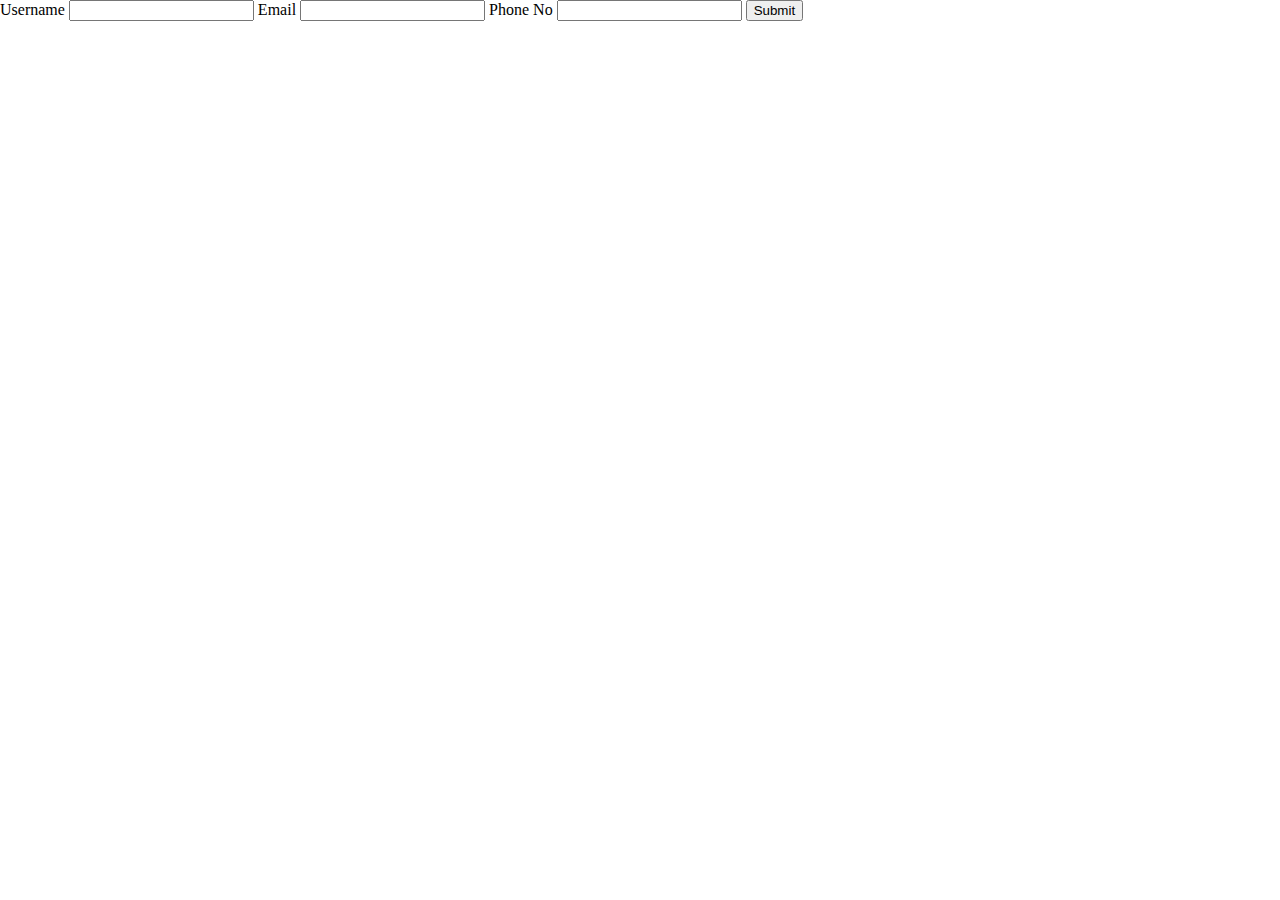
<file: DOM Manipulations/Correct Way to Store Data in Local Storage/index.html>
<!DOCTYPE html>
<html lang="en">
  <head>
    <meta charset="UTF-8" />
    <meta http-equiv="X-UA-Compatible" content="IE=edge" />
    <meta name="viewport" content="width=device-width, initial-scale=1.0" />
    <title>Document</title>
  </head>
  <body style="margin: 0">
    <form onsubmit="handleFormSubmit(event)">
      <label for="username">Username</label>
      <input type="text" name="username" id="username" />
      <label for="email">Email</label>
      <input type="email" name="email" id="email" />
      <label for="phone">Phone No</label>
      <input type="tel" name="phone" id="phone" />
      <button type="submit">Submit</button>
    </form>
  </body>
  <script src="index.js"></script>
</html>
</file>
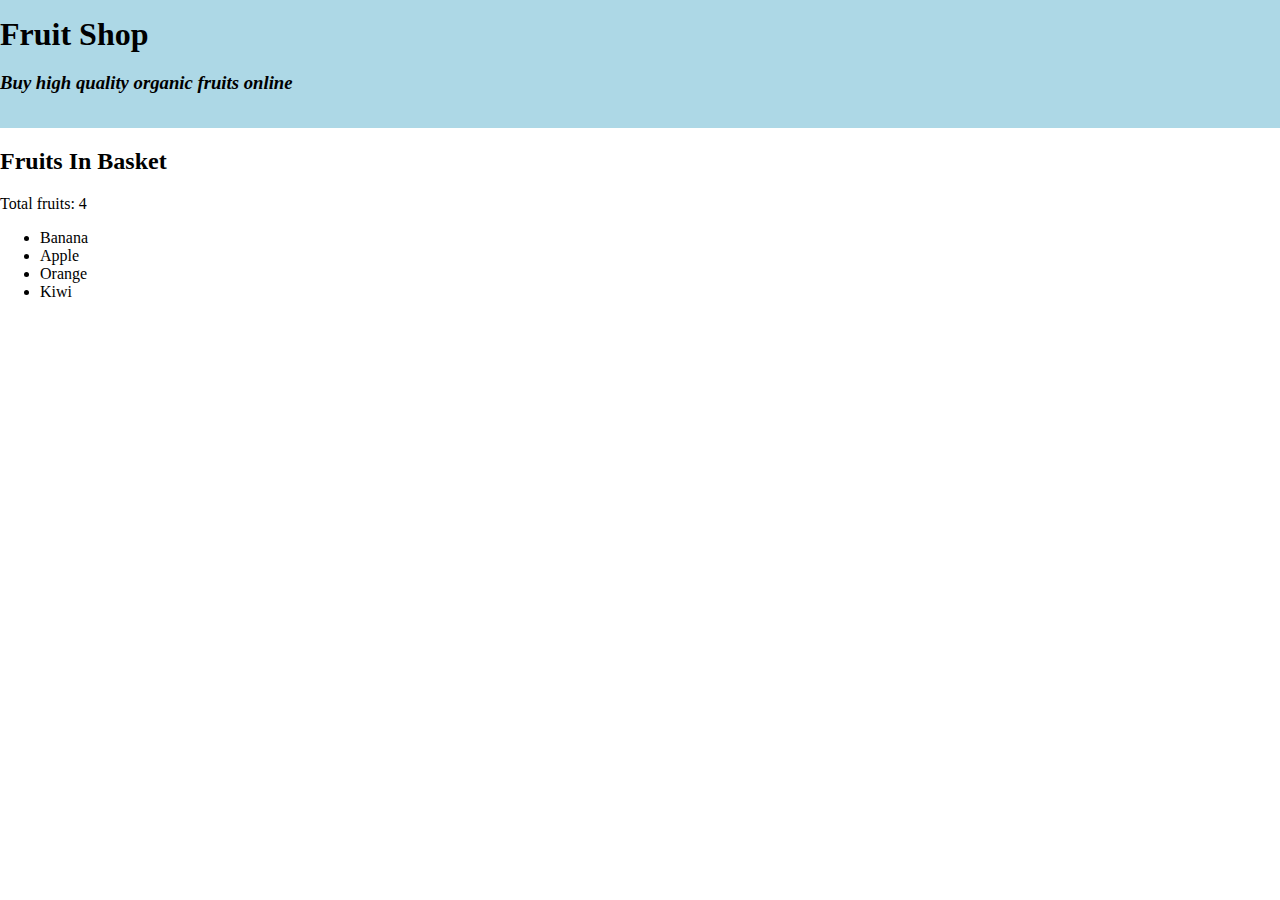
<file: DOM Manipulations/Creating Elements & DOM Relations/index.html>
<!DOCTYPE html>
<html lang="en">
  <head>
    <meta charset="UTF-8" />
    <meta http-equiv="X-UA-Compatible" content="IE=edge" />
    <meta name="viewport" content="width=device-width, initial-scale=1.0" />
    <title>Document</title>
  </head>
  <body style="margin: 0">
    <div id="header" style="padding: 1rem 0; background-color: lightblue">
      <h1 id="main-heading" style="margin: 0">Fruit Shop</h1>
    </div>
    <div>
      <h2 id="basket-heading">Fruits In Basket</h2>
      <ul class="fruits">
        <li class="fruit">Banana</li>
        <li class="fruit">Apple</li>
        <li class="fruit">Orange</li>
        <li class="fruit">Kiwi</li>
      </ul>
    </div>
    <div id="thanks"></div>
  </body>
  <script src="index.js"></script>
</html>
</file>
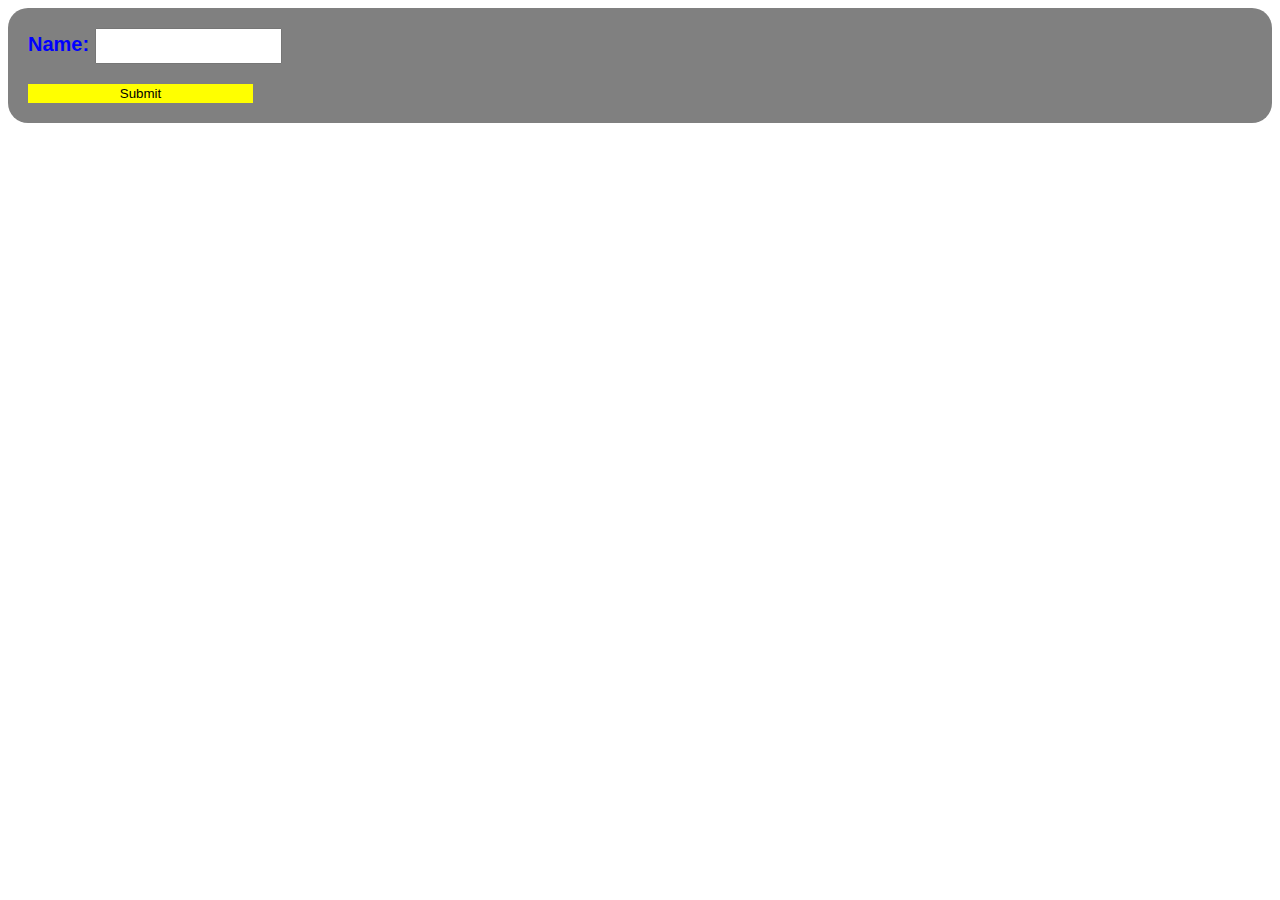
<file: DOM Manipulations/CSS Basics - Part 1/index.html>
<!DOCTYPE html>
<html lang="en">

<head>
  <meta charset="UTF-8">
  <meta name="viewport" content="width=device-width, initial-scale=1.0">
  <title>Document</title>
  <style>
    form {
      font-family: Arial;
      background-color: gray;
      padding: 20px;
      border-radius: 20px;
    }

    label {
      font-weight: bold;
      font-size: 20px;
      color: blue;
    }

    input {
      font-style: italic;
      margin-bottom: 20px;
      height: 30px;
    }

    button {
      background-color: yellow;
      width: 225px;
      border: 1px solid yellow;
    }
  </style>
</head>

<body>
  <form>
    <label for="name">
      Name:
    </label>
    <input type="text" id="name">
    <br>
    <button type="submit">Submit</button>
  </form>
</body>

</html>
</file>
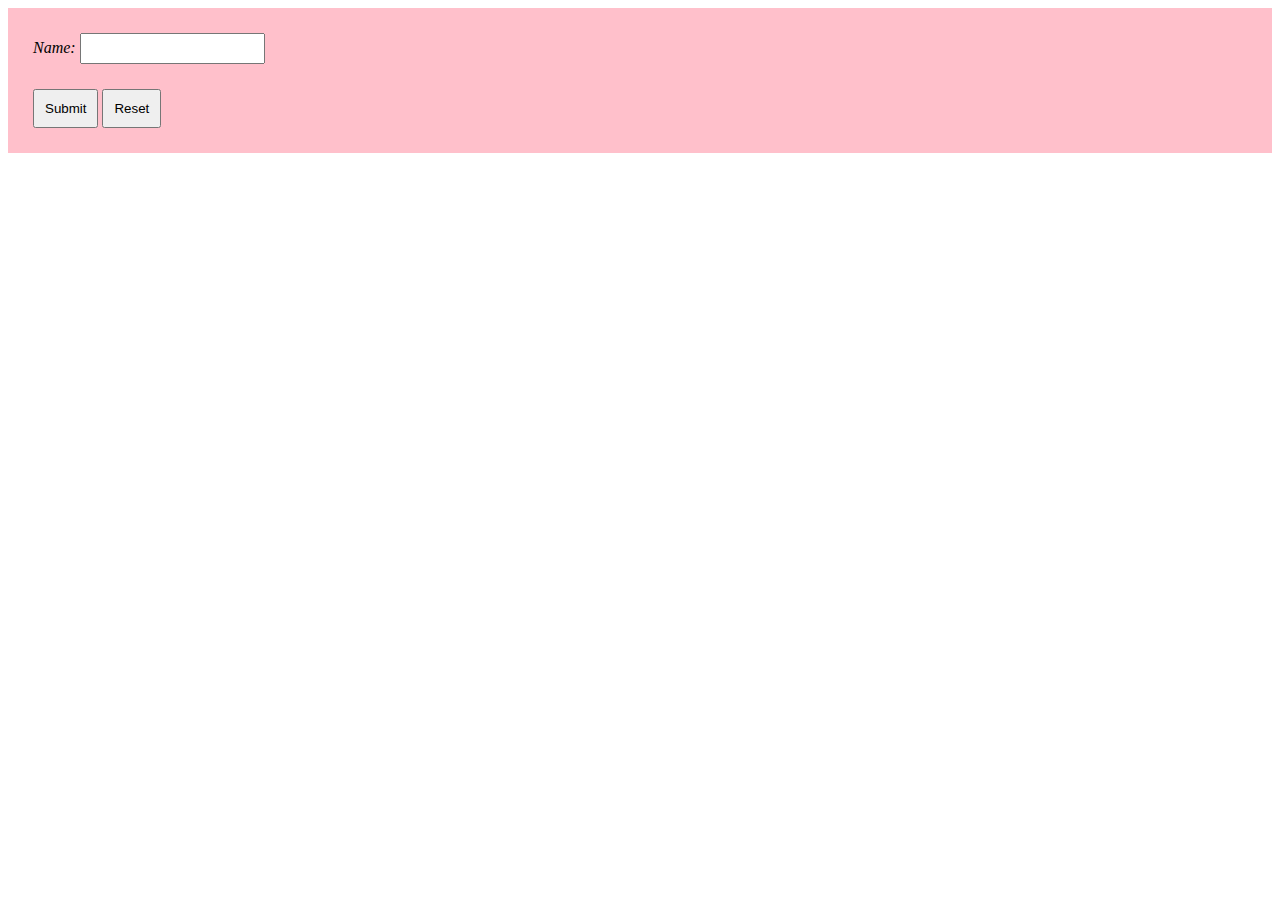
<file: DOM Manipulations/CSS Basics - Part 2/index.html>
<!DOCTYPE html>
<html lang="en">

<head>
  <meta charset="UTF-8">
  <meta name="viewport" content="width=device-width, initial-scale=1.0">
  <title>Document</title>
  <link rel="stylesheet" href="style.css">
</head>

<body>
  <form>
    <label for="name">Name:</label>
    <input type="text" id="name">
    <br>
    <button class="btn" type="submit">Submit</button>
    <button class="btn" type="reset">Reset</button>
  </form>
</body>

</html>
</file>
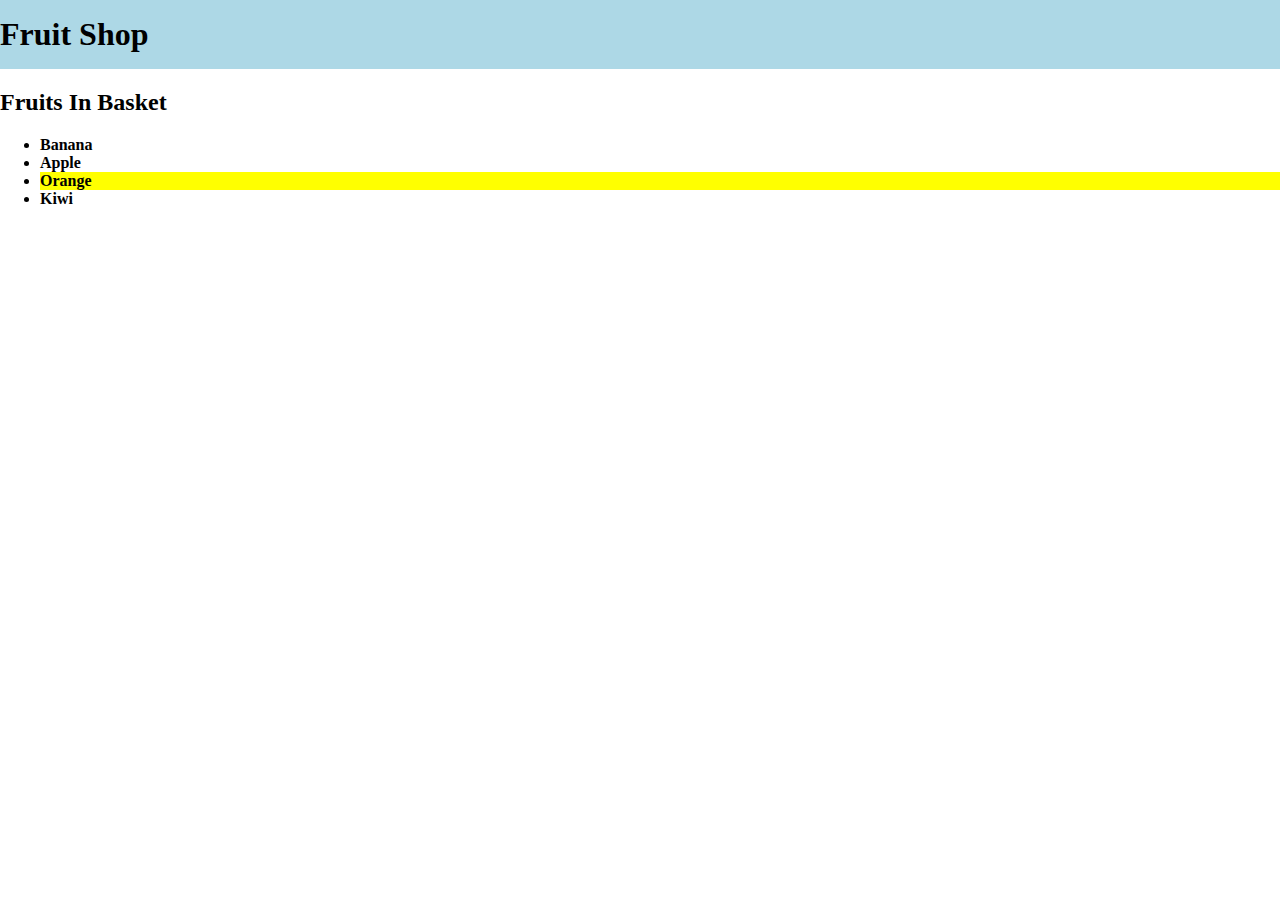
<file: DOM Manipulations/getElementsByClassName Method/index.html>
<!DOCTYPE html>
<html lang="en">
  <head>
    <meta charset="UTF-8" />
    <meta http-equiv="X-UA-Compatible" content="IE=edge" />
    <meta name="viewport" content="width=device-width, initial-scale=1.0" />
    <title>Document</title>
  </head>
  <body style="margin: 0">
    <div id="header" style="padding: 1rem 0; background-color: lightblue">
      <h1 id="main-heading" style="margin: 0">Fruit Shop</h1>
    </div>
    <div>
      <h2 id="basket-heading">Fruits In Basket</h2>
      <ul class="fruits">
        <li class="fruit">Banana</li>
        <li class="fruit">Apple</li>
        <li class="fruit">Orange</li>
        <li class="fruit">Kiwi</li>
      </ul>
    </div>
    <div id="thanks"></div>
  </body>
  <script src="index.js"></script>
</html>
</file>
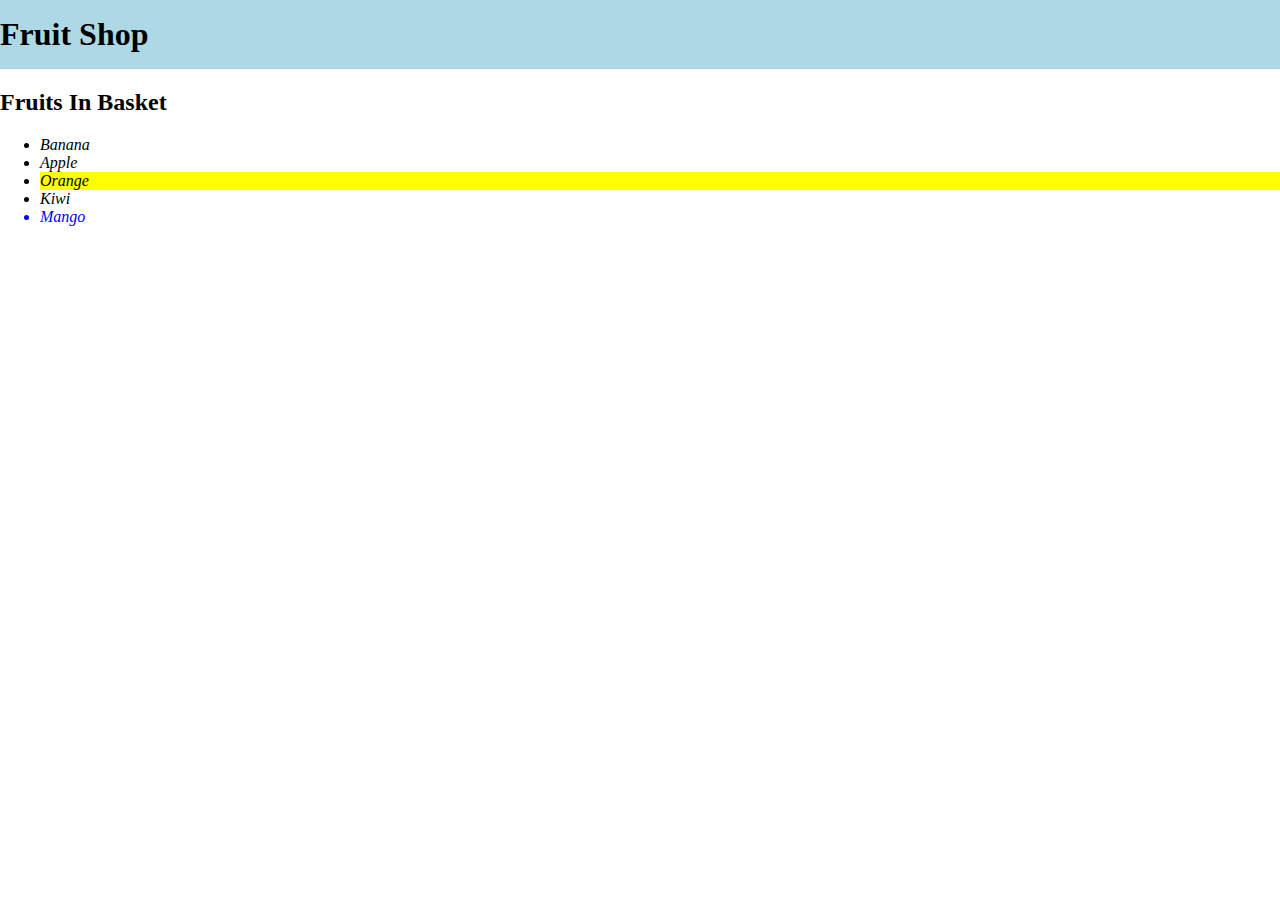
<file: DOM Manipulations/getElementsByTagName/index.html>
<!DOCTYPE html>
<html lang="en">
  <head>
    <meta charset="UTF-8" />
    <meta http-equiv="X-UA-Compatible" content="IE=edge" />
    <meta name="viewport" content="width=device-width, initial-scale=1.0" />
    <title>Document</title>
  </head>
  <body style="margin: 0">
    <div id="header" style="padding: 1rem 0; background-color: lightblue">
      <h1 id="main-heading" style="margin: 0">Fruit Shop</h1>
    </div>
    <div>
      <h2 id="basket-heading">Fruits In Basket</h2>
      <ul class="fruits">
        <li class="fruit">Banana</li>
        <li class="fruit">Apple</li>
        <li class="fruit">Orange</li>
        <li class="fruit">Kiwi</li>
        <li class="fruit"> Mango</li>
      </ul>
    </div>
    <div id="thanks"></div>
  </body>
  <script src="index.js"></script>
</html>
</file>
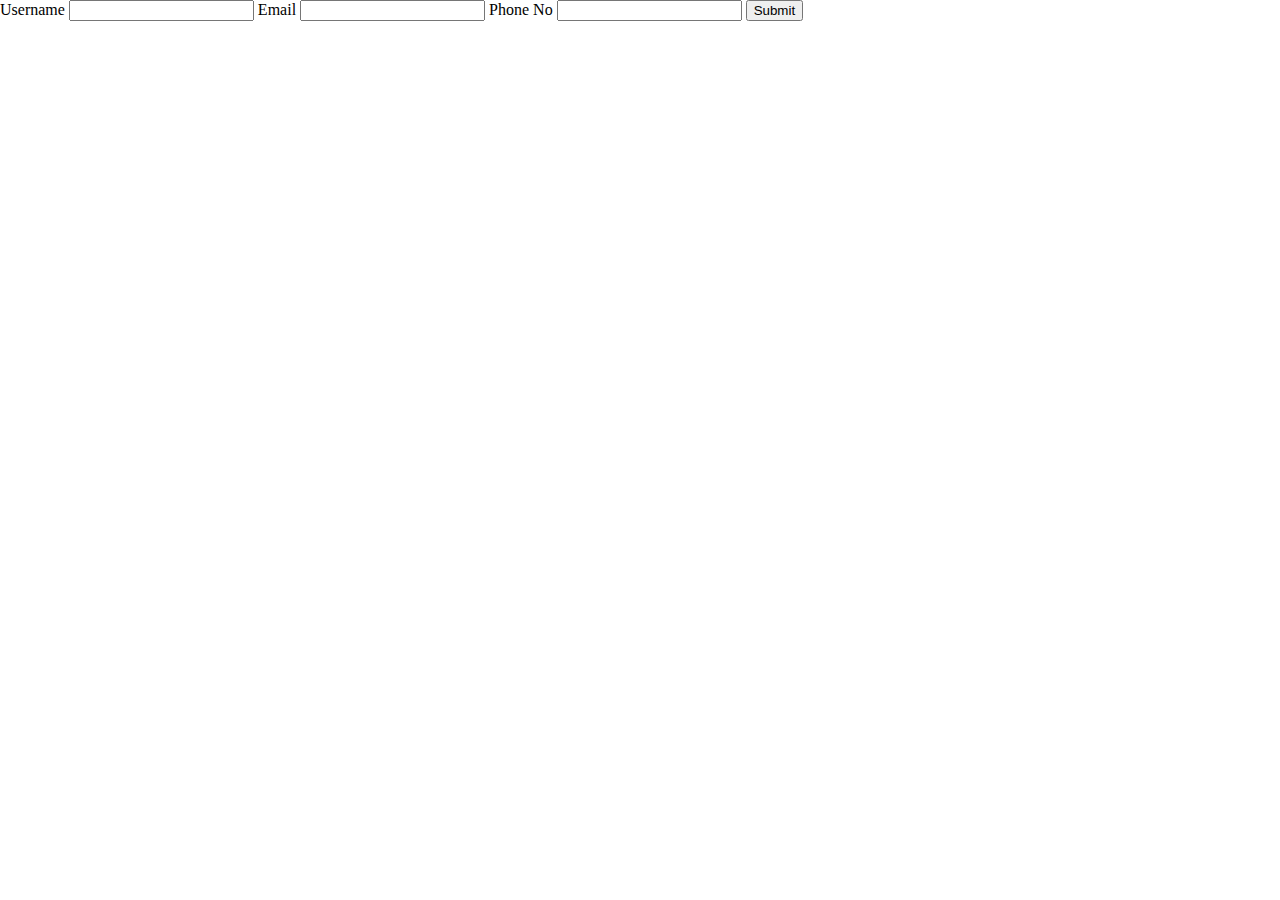
<file: DOM Manipulations/Having Delete Functionality/index.html>
<!DOCTYPE html>
<html lang="en">
  <head>
    <meta charset="UTF-8" />
    <meta http-equiv="X-UA-Compatible" content="IE=edge" />
    <meta name="viewport" content="width=device-width, initial-scale=1.0" />
    <title>Document</title>
  </head>
  <body style="margin: 0">
    <form onsubmit="handleFormSubmit(event)">
      <label for="username">Username</label>
      <input type="text" name="username" id="username" />
      <label for="email">Email</label>
      <input type="email" name="email" id="email" />
      <label for="phone">Phone No</label>
      <input type="tel" name="phone" id="phone" />
      <button type="submit">Submit</button>
    </form>
    <ul></ul>
  </body>
  <script src="index.js"></script>
</html>
</file>
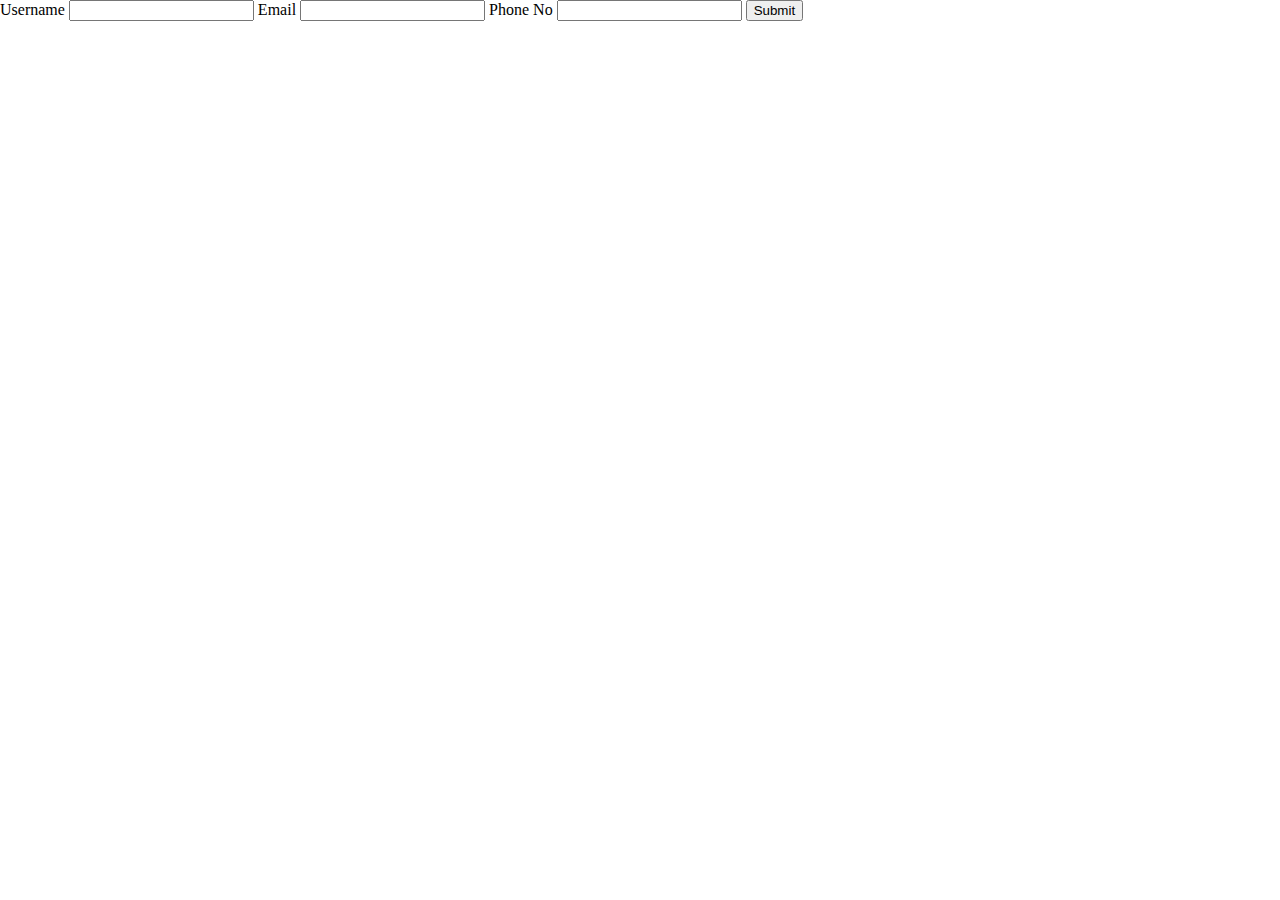
<file: DOM Manipulations/Having Edit Functionality/index.html>
<!DOCTYPE html>
<html lang="en">

<head>
  <meta charset="UTF-8" />
  <meta http-equiv="X-UA-Compatible" content="IE=edge" />
  <meta name="viewport" content="width=device-width, initial-scale=1.0" />
  <title>Document</title>
</head>

<body style="margin: 0">
  <form onsubmit="handleFormSubmit(event)">
    <label for="username">Username</label>
    <input type="text" name="username" id="username" />
    <label for="email">Email</label>
    <input type="email" name="email" id="email" />
    <label for="phone">Phone No</label>
    <input type="tel" name="phone" id="phone" />
    <button type="submit">Submit</button>
  </form>
  <ul></ul>
</body>
<script src="index.js"></script>

</html>
</file>
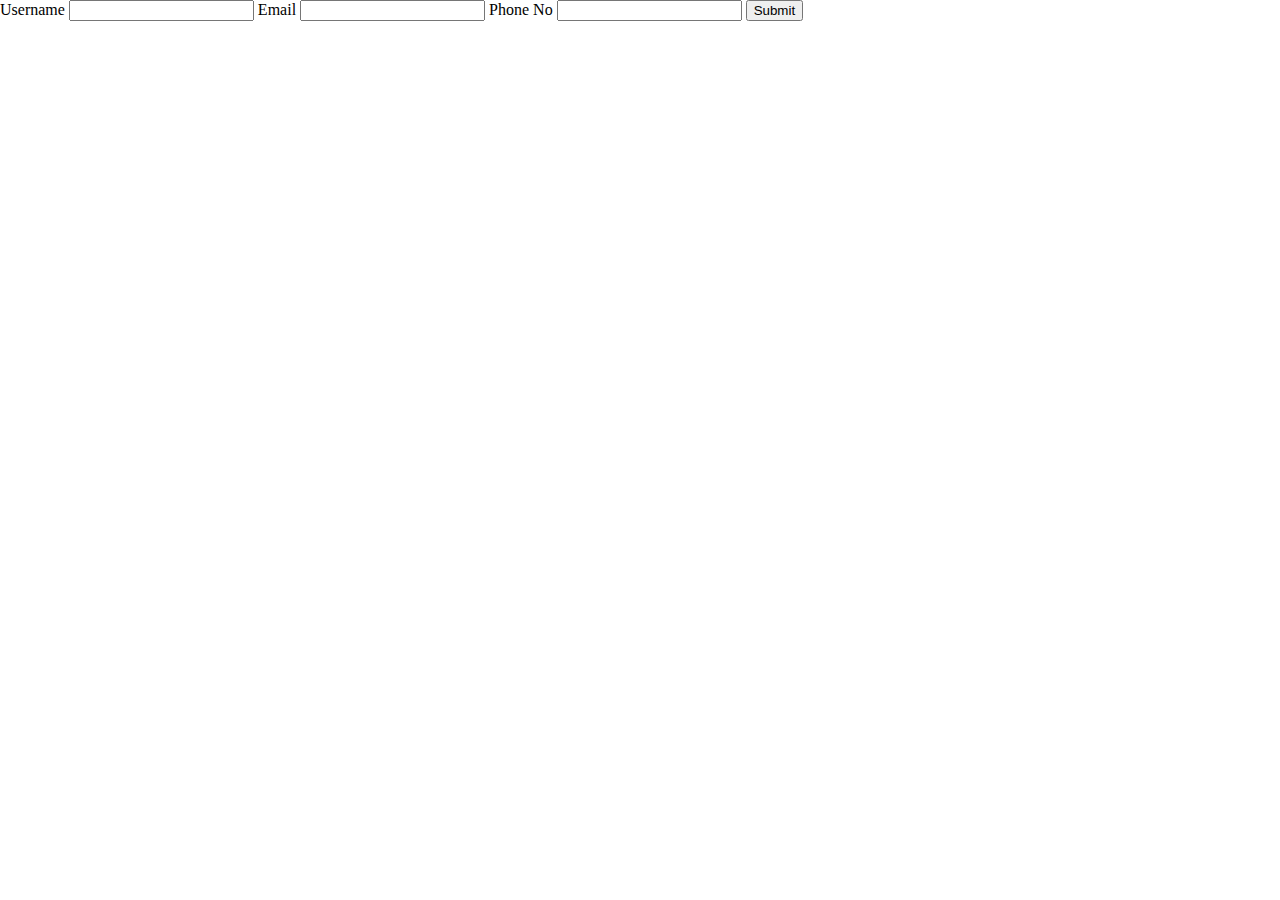
<file: DOM Manipulations/How to Scale/index.html>
<!DOCTYPE html>
<html lang="en">
  <head>
    <meta charset="UTF-8" />
    <meta http-equiv="X-UA-Compatible" content="IE=edge" />
    <meta name="viewport" content="width=device-width, initial-scale=1.0" />
    <title>Document</title>
  </head>
  <body style="margin: 0">
    <form onsubmit="handleFormSubmit(event)">
      <label for="username">Username</label>
      <input type="text" name="username" id="username" />
      <label for="email">Email</label>
      <input type="email" name="email" id="email" />
      <label for="phone">Phone No</label>
      <input type="tel" name="phone" id="phone" />
      <button type="submit">Submit</button>
    </form>
    <ul id="listcontainer"></ul>
  </body>
  <script src="index.js"></script>
</html>
</file>
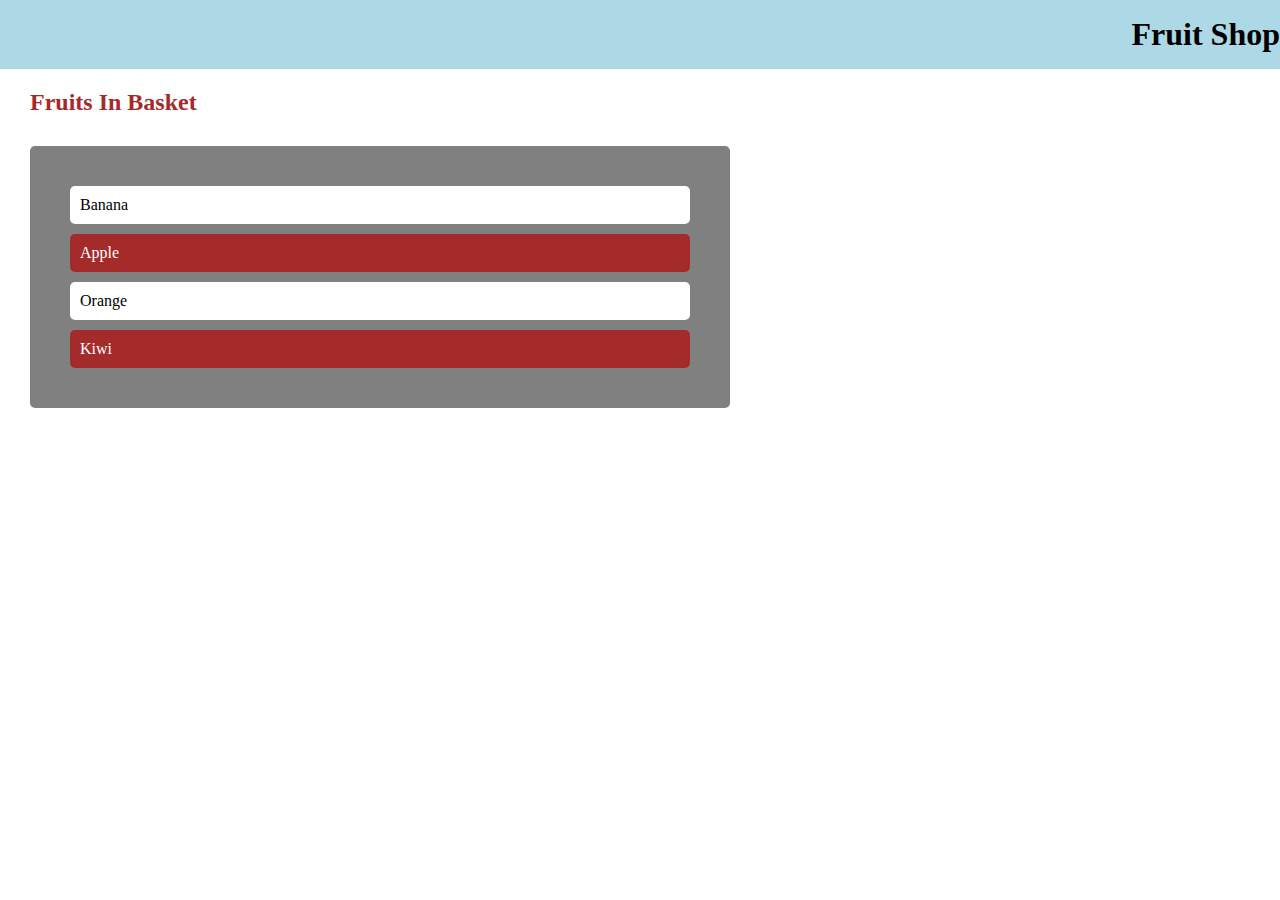
<file: DOM Manipulations/querySelector & querySelectorAll Methods/index.html>
<!DOCTYPE html>
<html lang="en">

<head>
  <meta charset="UTF-8" />
  <meta http-equiv="X-UA-Compatible" content="IE=edge" />
  <meta name="viewport" content="width=device-width, initial-scale=1.0" />
  <title>Document</title>
</head>

<body style="margin: 0">
  <div id="header" style="padding: 1rem 0; background-color: lightblue">
    <h1 id="main-heading" style="margin: 0">Fruit Shop</h1>
  </div>
  <div>
    <h2 id="basket-heading">Fruits In Basket</h2>
    <ul class="fruits">
      <li class="fruit">Banana</li>
      <li class="fruit">Apple</li>
      <li class="fruit">Orange</li>
      <li class="fruit">Kiwi</li>
    </ul>
  </div>
  <div id="thanks"></div>
</body>
<script src="index.js"></script>

</html>
</file>
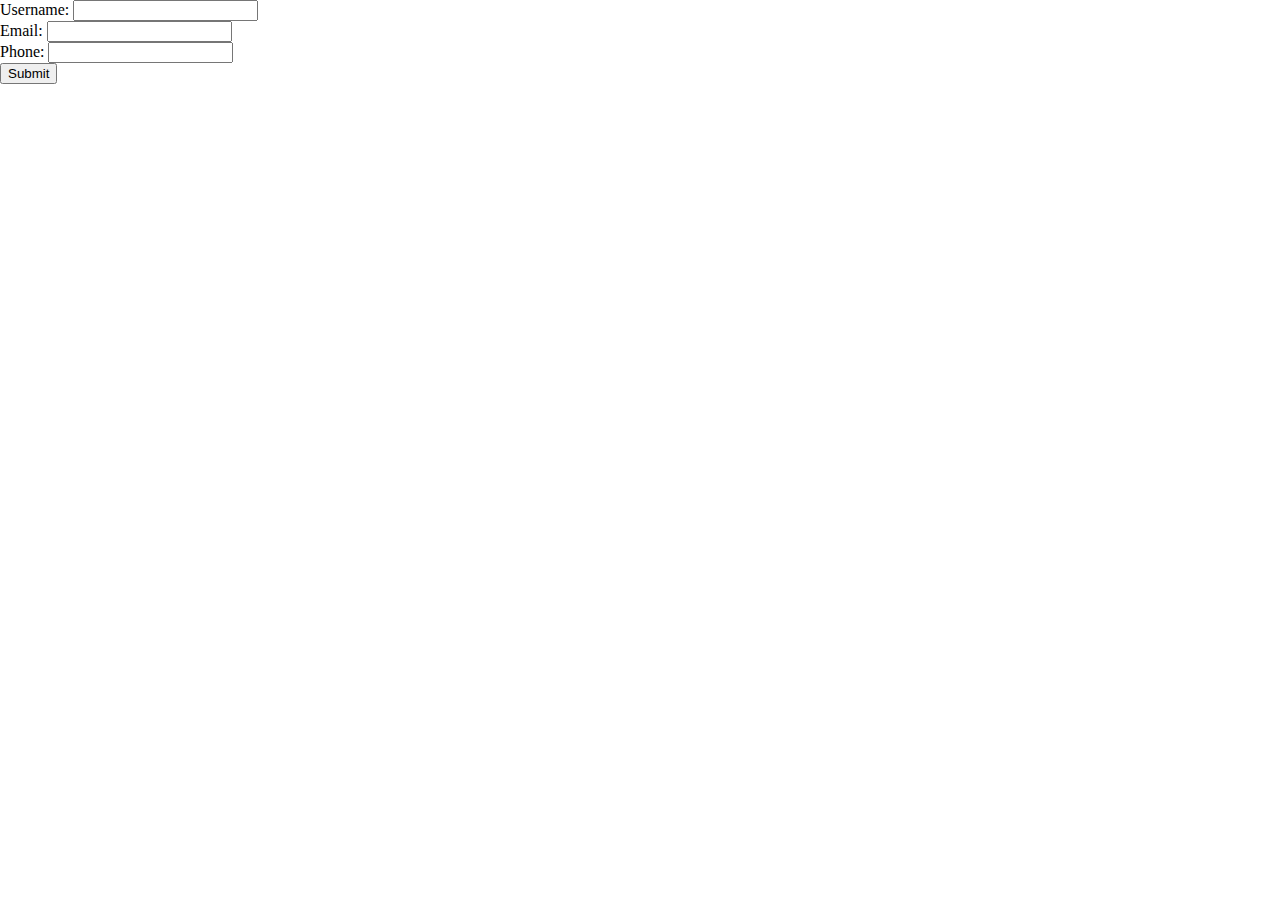
<file: DOM Manipulations/Understanding Local Storage/index.html>
<!DOCTYPE html>
<html lang="en">

<head>
  <meta charset="UTF-8" />
  <meta http-equiv="X-UA-Compatible" content="IE=edge" />
  <meta name="viewport" content="width=device-width, initial-scale=1.0" />
  <title>Document</title>
</head>

<body style="margin: 0">
  <!-- Form with input fields -->
  <form id="userForm">
    <!-- Username input -->
    <div>
      <label for="username">Username:</label>
      <input type="text" id="username" name="username" required />
    </div>
    <!-- Email input -->
    <div>
      <label for="email">Email:</label>
      <input type="email" id="email" name="email" required />
    </div>
    <!-- Phone number input -->
    <div>
      <label for="phone">Phone:</label>
      <input type="tel" id="phone" name="phone" required />
    </div>
    <!-- Submit button -->
    <button type="submit">Submit</button>
  </form>
</body>

</html>
</file>
<file: DOM Manipulations/CSS Basics - Part 2/style.css>
form {
  padding: 25px;
  background-color: pink;
}

#name {
  height: 25px;
}

label[for="name"] {
  font-style: italic;
}

.btn {
  padding: 10px;
  margin-top: 25px;

}
</file>
